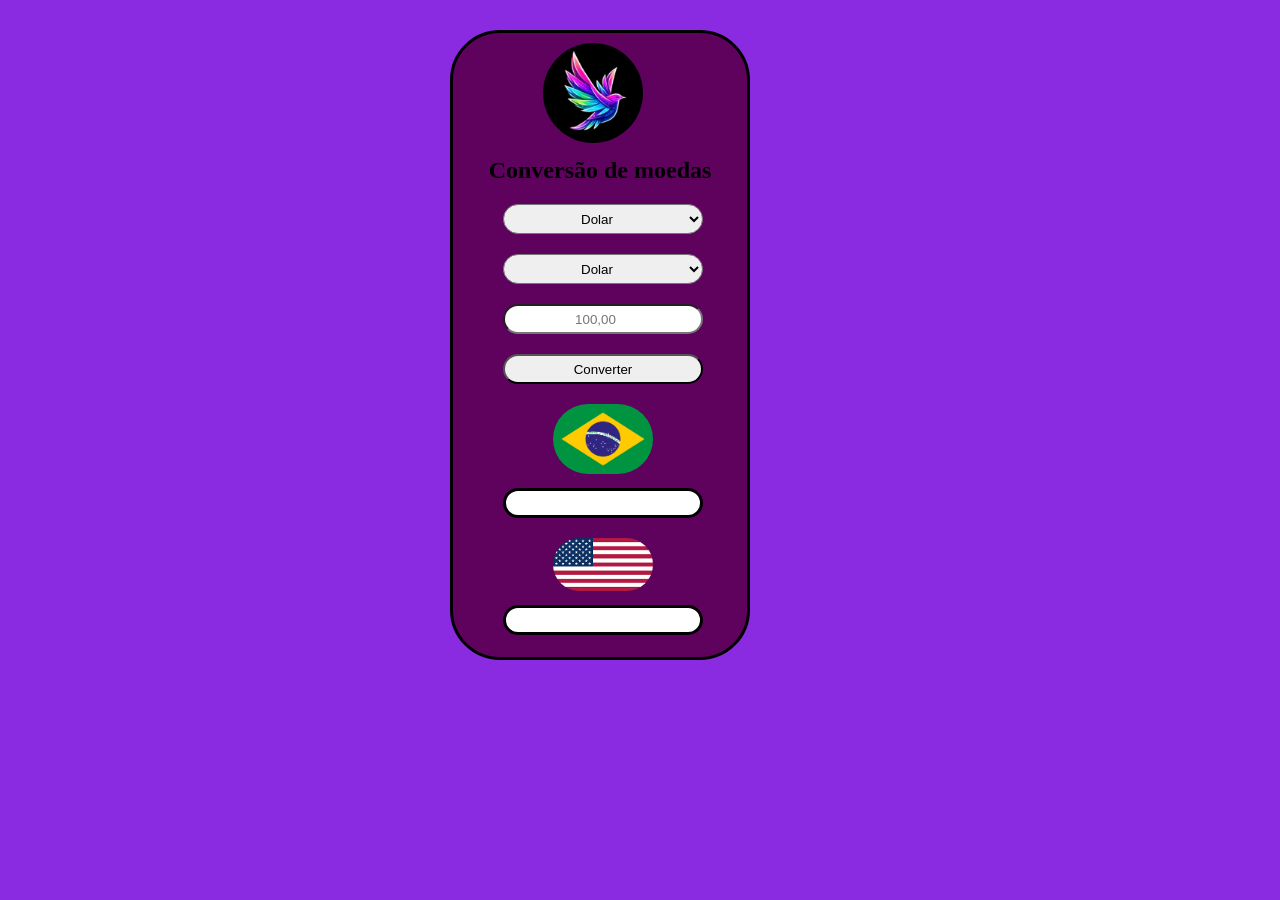
<file: assets/index.html>
<!DOCTYPE html>
<html lang="en">

<head>
    <meta charset="UTF-8">
    <meta name="viewport" content="width=device-width, initial-scale=1.0">
    <title>Document</title>
    <link rel="stylesheet" href="style.css">
</head>

<body>
    <main>

        <div class="box1">
            <div>
                <img src="../img/logo.header.jpg" class="imgLogo">
             </div>
            <h1> Conversão de moedas</h1>

            <select class="select1">
                <option value="dolar">Dolar</option>
                <option value="euro">Euro</option>
                <option value="real">Real</option>
                </select>
                <br>

                <select class="select2">
                    <option value="dolar">Dolar</option>
                    <option value="euro">Euro</option>
                    <option value="real">Real</option>
                </select>
                <br>

                <input type="number" class="inputValue" placeholder="100,00" id="inputValue">
                <br>
                <button class="convert-Button">Converter</button>
                <br>

                <img src="[data-uri]"
                    class="imagem-brasil">
                <h2 class="result"></h2>

                <img src="[data-uri]"
                    class="imgDollar">
                <h2 class="result2"></h2>

            </div>
    </main>


</body>
<script src="script.js"></script>

</html>
</file>
<file: assets/style.css>
* {
    margin: 0;
    padding:0;
    box-sizing: border-box;
}
body {
    width: 100%;
    height: 100vh;
     background-color: blueviolet;
     
}
.box1 {
    width: 300px;
        height: 630px;
        position: relative;
        top:30px;
        left:450px;
        border: 3px solid black;
        background-color: rgb(94, 2, 94);
        border-radius: 50px;
}
.imgLogo {
    width: 100px;
    position: relative;
    top: 10px;
    left: 90px;
    border-radius: 50px;
}
h1 {
    text-align: center;
    color: rgb(0, 0, 0);
    font-size: 24px;
    margin-top: 20px;
}
.select1 {
    width: 200px;
    height: 30px;
    margin-left: 50px;
    margin-top: 20px;
    text-align: center;
    border-radius: 50px;
}
.select2 {
    width: 200px;
    height: 30px;
    margin-left: 50px;
    margin-top: 20px;
    text-align: center;
    border-radius: 50px;
}
.inputValue  {
    width: 200px;
    height: 30px;
    margin-left: 50px;
    margin-top: 20px;
    text-align: center;
    border-radius: 50px;
}
.convert-Button {
     width: 200px;
    height: 30px;
    margin-left: 50px;
    margin-top: 20px;
    text-align: center;
    border-radius: 50px;
}
.imagem-brasil {
    width: 100px;
    position: relative;
    top: 20px;
    left: 100px;
    border-radius: 50px;
}
.result {
    width: 200px;
    height: 30px;
      margin-left: 50px;
    margin-top: 30px;
    text-align: center;
    border: 3px solid black;
    border-radius: 50px;
    background-color: white;
}
.imgDollar {
    width: 100px;
    position: relative;
    top: 20px;
    left: 100px;
    border-radius: 50px;
}
.result2 {
    width: 200px;
    height: 30px;
      margin-left: 50px;
    margin-top: 30px;
    text-align: center;
    border: 3px solid black;
    border-radius: 50px;
    background-color: white;
}
</file>
